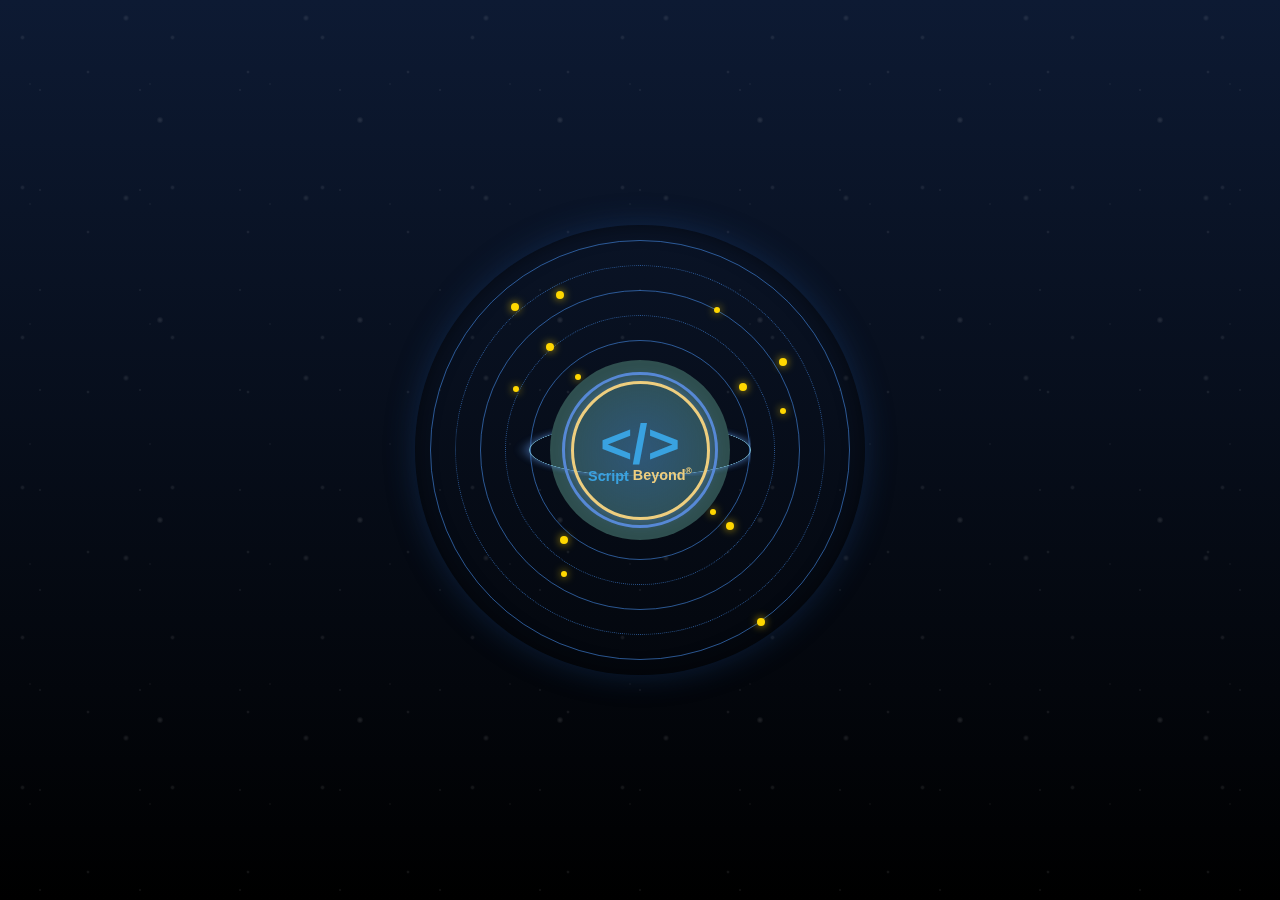
<file: v2/index.html>
<!DOCTYPE html>
<html lang="en">

<head>
    <meta charset="UTF-8">
    <meta name="viewport" content="width=device-width, initial-scale=1.0">
    <title>Script Beyond</title>
    <link rel="stylesheet" href="style.css">
</head>

<body>
    <div class="container">
        <div class="logo-wrapper">
            <div class="logo-background"></div>
            <div class="logo-center-ring">
                <div class="logo-center-inner">
                    <div class="icon-code">
                        &lt;/&gt;
                    </div>
                    <div class="logo-text">
                        <span class="script">Script</span> <span class="beyond">Beyond<sup>®</sup></span>
                    </div>
                </div>
            </div>

            <!-- NEW: Saturn-like ring around the logo-center-ring -->
            <div class="saturn-ring-wrapper">
                <div class="saturn-ring-part-2"></div>
            </div>

            <!-- Orbit 1: Solid (Innermost actual orbit) -->
            <div class="orbit orbit-solid-1">
                <span class="dot dot-yellow dot-small dot-pos-1"></span>
                <span class="dot dot-yellow dot-small dot-pos-2"></span>
            </div>

            <!-- Orbit 2: Dotted -->
            <div class="orbit orbit-dotted-1">
                <span class="dot dot-yellow dot-pos-1"></span>
                <span class="dot dot-yellow dot-pos-2"></span>
                <span class="dot dot-yellow dot-pos-3"></span>
                <span class="dot dot-yellow dot-pos-4"></span>
            </div>

            <!-- Orbit 3: Solid -->
            <div class="orbit orbit-solid-2">
                <span class="dot dot-yellow dot-small dot-pos-1"></span>
                <span class="dot dot-yellow dot-small dot-pos-2"></span>
                <span class="dot dot-yellow dot-small dot-pos-3"></span>
            </div>

            <!-- Orbit 4: Dotted -->
            <div class="orbit orbit-dotted-2">
                <span class="dot dot-yellow dot-pos-1"></span>
                <span class="dot dot-yellow dot-pos-2"></span>
            </div>

            <!-- Orbit 5: Solid (Outermost) -->
            <div class="orbit orbit-solid-3">
                <span class="dot dot-yellow dot-pos-1"></span>
                <span class="dot dot-yellow dot-pos-2"></span>
                <span class="dot dot-yellow dot-small dot-pos-3"></span>
            </div>
        </div>
    </div>
</body>

</html>
</file>
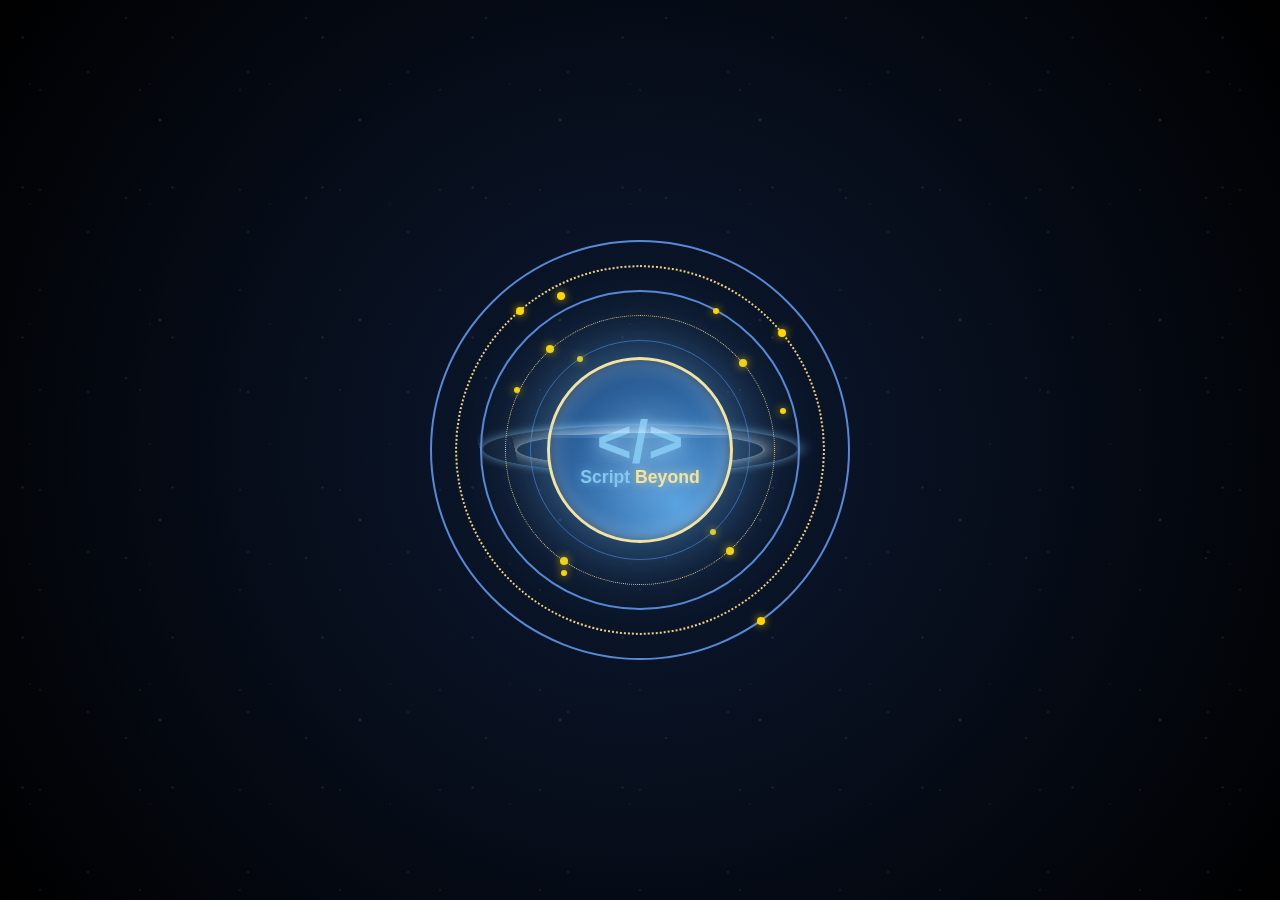
<file: v3/index.html>
<!DOCTYPE html>
<html lang="en">

<head>
    <meta charset="UTF-8">
    <meta name="viewport" content="width=device-width, initial-scale=1.0">
    <title>Script Beyond Logo</title>
    <link rel="stylesheet" href="style.css">
</head>

<body>
    <div class="logo-container">
        <div class="logo-wrapper">
            <!-- Central glossy sphere with text -->
            <div class="logo-center-ring">
                <div class="logo-center-inner">
                    <div class="icon-code">
                        &lt;/&gt;
                    </div>
                    <div class="logo-text">
                        <span class="script">Script</span> <span class="beyond">Beyond</span>
                    </div>
                </div>
            </div>

            <!-- Saturn-like ring system -->
            <div class="saturn-ring-wrapper">
                <!-- Pseudo-elements ::before and ::after will create the actual ring bands -->
            </div>

            <!-- Orbit 1: Solid (Innermost actual orbit) -->
            <div class="orbit orbit-solid-1">
                <span class="dot dot-small"></span>
                <span class="dot dot-small"></span>
            </div>

            <!-- Orbit 2: Dotted -->
            <div class="orbit orbit-dotted-1">
                <span class="dot"></span>
                <span class="dot"></span>
                <span class="dot"></span>
                <span class="dot"></span>
            </div>

            <!-- Orbit 3: Solid -->
            <div class="orbit orbit-solid-2">
                <span class="dot dot-small"></span>
                <span class="dot dot-small"></span>
                <span class="dot dot-small"></span>
            </div>

            <!-- Orbit 4: Dotted -->
            <div class="orbit orbit-dotted-2">
                <span class="dot"></span>
                <span class="dot"></span>
            </div>

            <!-- Orbit 5: Solid (Outermost) -->
            <div class="orbit orbit-solid-3">
                <span class="dot"></span>
                <span class="dot"></span>
                <span class="dot dot-small"></span>
            </div>
        </div>
    </div>
</body>

</html>
</file>
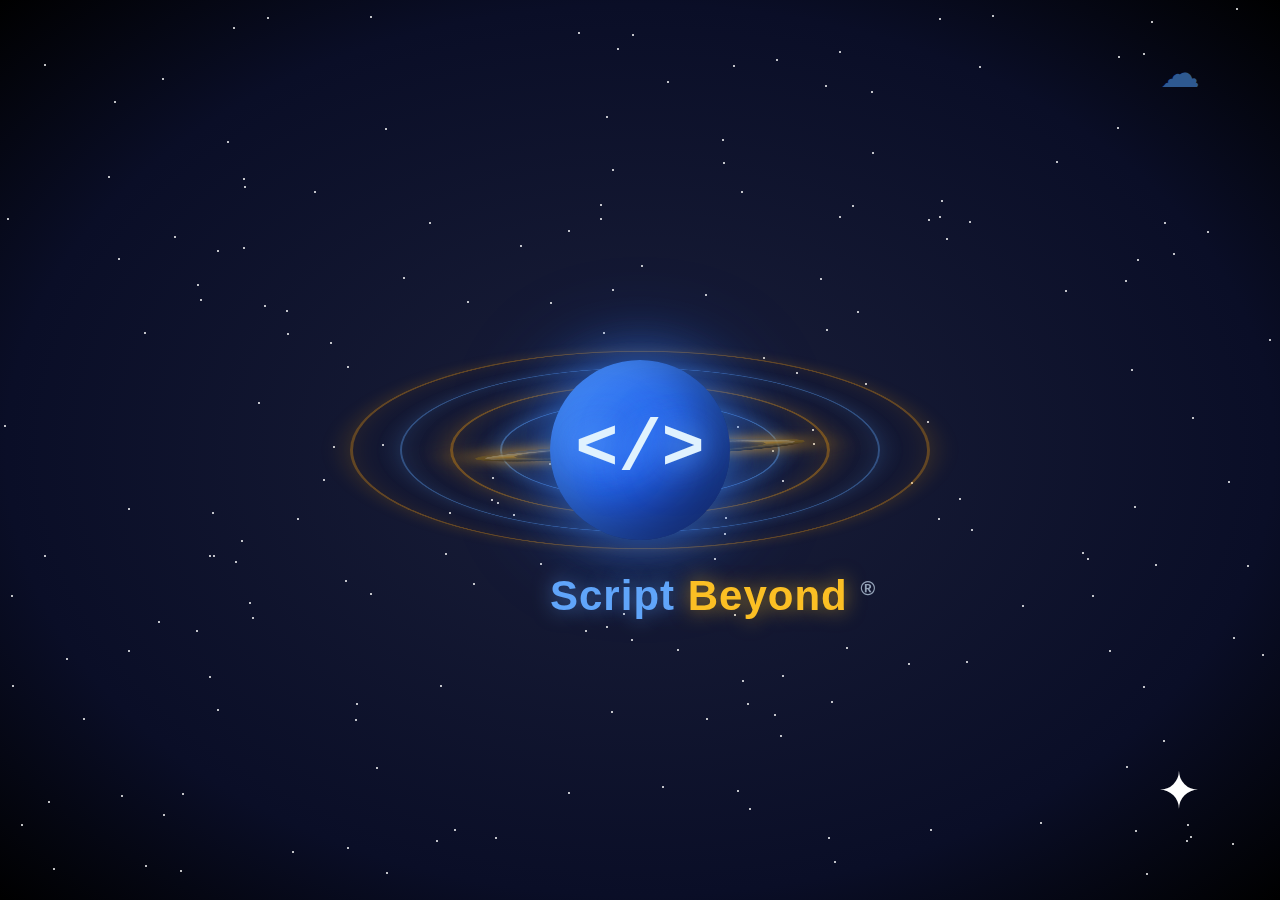
<file: v4-lovable/index.html>
<!DOCTYPE html>
<html lang="en">

<head>
    <meta charset="UTF-8">
    <meta name="viewport" content="width=device-width, initial-scale=1.0">
    <title>Script Beyond - Orbital Animation</title>
    <link rel="stylesheet" href="./index.css">
</head>

<body>
    <!-- Stars Background -->
    <div class="stars" id="stars"></div>

    <!-- Cloud and Sparkle Decorations -->
    <div class="cloud cloud-top-right">☁</div>
    <div class="sparkle">✦</div>

    <!-- Orbital System -->
    <div class="orbital-system">
        <!-- Orbital Rings -->
        <div class="orbit orbit-1"></div>
        <div class="orbit orbit-2"></div>
        <div class="orbit orbit-3"></div>
        <div class="orbit orbit-4"></div>

        <!-- Center Planet with Code Symbol -->
        <div class="planet-container">
            <div class="planet">
                <div class="code-symbol">&lt;/&gt;</div>
                <div class="saturn-ring"></div>
            </div>
            <div class="brand-text">
                <span class="brand-script">Script</span>
                <span class="brand-beyond">Beyond</span>
                <span class="brand-registered">®</span>
            </div>
        </div>

        <!-- Satellites (10 total) -->
        <div class="satellite satellite-1 sat-yellow"></div>
        <div class="satellite satellite-2 sat-yellow"></div>
        <div class="satellite satellite-3 sat-yellow"></div>
        <div class="satellite satellite-4 sat-yellow"></div>
        <div class="satellite satellite-5 sat-yellow"></div>
        <div class="satellite satellite-6 sat-yellow"></div>
        <div class="satellite satellite-7 sat-cyan"></div>
        <div class="satellite satellite-8 sat-cyan"></div>
    </div>

    <script>
        // Generate random stars
        const starsContainer = document.getElementById('stars');
        for (let i = 0; i < 200; i++) {
            const star = document.createElement('div');
            star.className = 'star';
            star.style.left = Math.random() * 100 + '%';
            star.style.top = Math.random() * 100 + '%';
            star.style.animationDelay = Math.random() * 3 + 's';
            starsContainer.appendChild(star);
        }
    </script>
</body>

</html>
</file>
<file: v2/style.css>
body {
    margin: 0;
    font-family: Arial, sans-serif;
    background: linear-gradient(to bottom, #0d1a33 0%, #000000 100%);
    /* Deep space gradient */
    color: #fff;
    display: flex;
    justify-content: center;
    align-items: center;
    min-height: 100vh;
    overflow: hidden;
    /* Prevent scrollbars from animation/dots */
    position: relative;
}

/* Star background effect using pseudo-element */
body::before {
    content: '';
    position: absolute;
    top: 0;
    left: 0;
    width: 100%;
    height: 100%;
    /* Complex star field using multiple radial gradients */
    background-image:
        radial-gradient(circle at 15% 25%, rgba(255, 255, 255, 0.1) 1px, transparent 1.5%),
        radial-gradient(circle at 80% 60%, rgba(255, 255, 255, 0.15) 1px, transparent 1.8%),
        radial-gradient(circle at 40% 90%, rgba(255, 255, 255, 0.08) 0.8px, transparent 1.2%),
        radial-gradient(circle at 70% 10%, rgba(255, 255, 255, 0.12) 1px, transparent 1.6%),
        radial-gradient(circle at 25% 70%, rgba(255, 255, 255, 0.05) 0.7px, transparent 1.1%),
        radial-gradient(circle at 55% 45%, rgba(255, 255, 255, 0.1) 1px, transparent 1.4%);
    background-size: 150px 150px, 200px 200px, 100px 100px, 180px 180px, 120px 120px, 160px 160px;
    animation: twinkling 30s infinite alternate;
    /* Subtle twinkle effect */
    pointer-events: none;
    /* Allows clicks to pass through */
    opacity: 0.7;
}

@keyframes twinkling {
    0% {
        opacity: 0.7;
    }

    50% {
        opacity: 0.4;
    }

    100% {
        opacity: 0.7;
    }
}

.container {
    width: 100%;
    height: 100vh;
    display: flex;
    justify-content: center;
    align-items: center;
    position: relative;
    /* Needed for absolute positioning of icons */
}

.logo-wrapper {
    position: relative;
    width: 450px;
    /* Overall size for the entire logo assembly */
    height: 450px;
    display: flex;
    justify-content: center;
    align-items: center;
}

.logo-background {
    position: absolute;
    width: 450px;
    /* Outer dark blue background circle */
    height: 450px;
    border-radius: 50%;
    /* background: radial-gradient(circle at center, #1b3d7a 0%, #152b57 100%); */
    box-shadow: inset 0 0 20px rgba(0, 0, 0, 0.5), 0 0 30px rgba(26, 68, 128, 0.4);
    z-index: 0;
    /* Ensures it's behind all orbits and logo elements */
}

.logo-center-ring {
    width: 150px;
    /* The light blue ring around the inner logo */
    height: 150px;
    border: 3px solid #5789d6;
    /* Light blue border */
    border-radius: 50%;
    position: absolute;
    display: flex;
    justify-content: center;
    align-items: center;
    z-index: 9;
    /* Above orbits */
}

.logo-center-inner {
    display: flex;
    flex-direction: column;
    align-items: center;
    justify-content: center;
    width: 133px;
    height: 133px;
    border-radius: 50%;
    background: radial-gradient(circle at center, rgb(46 98 176 / 43%) 0%, rgb(26 68 128 / 0%) 100%);
    border: 3px solid #eece7f;
    box-shadow: 0 0 15px rgba(87, 137, 214, 0.6);
}

.icon-code {
    font-size: 55px;
    font-weight: bold;
    color: #39a2e0;
    /* Blue code symbol */
    line-height: 1;
    margin-bottom: 5px;
    position: relative;
    top: 5px;
}

.logo-text {
    font-size: 0.9em;
    font-weight: bold;
    position: relative;
    bottom: 5px;
    text-align: center;
    /* Ensure text alignment for span arrangement */
    white-space: nowrap;
    /* Keep "Script Beyond" on one line */
}

.script {
    color: #39a2e0;
    /* Blue "Script" */
}

.beyond {
    color: #eece7f;
    /* Gold "Beyond" */
}

.logo-text sup {
    font-size: 0.6em;
    vertical-align: super;
    color: #eece7f;
    /* Gold for the registered trademark symbol */
}

/* NEW: Saturn-like ring around the logo-center-ring */
.saturn-ring-wrapper {
    position: absolute;
    width: 180px;
    /* Outer dimension of the ring */
    height: 180px;
    border-radius: 50%;
    /* Makes the wrapper circular, for positioning parts */
    display: flex;
    justify-content: center;
    align-items: center;
    transform-style: preserve-3d;
    z-index: 8;
    background-color: darkslategray;
    /* Below logo-center-ring but above other orbits */
}

.saturn-ring-part-2 {
    position: absolute;
    /* Gradient for ring color */
    border-radius: 50%;
    /* For elliptical shape */
    box-shadow: 0 0 15px rgba(87, 137, 214, 0.9);
    /* Enhanced glow */
}

.saturn-ring-part-1 {
    width: 180px;
    height: 40px;
    /* Thickness of the ring */
    top: calc(50% - 20px);
    left: calc(50% - 90px);
    transform: rotateX(70deg) rotateZ(0deg);
    z-index: 8;
    opacity: 0.9;
}

.saturn-ring-part-2 {
    width: 220px;
    height: 150px;
    border: 1px solid skyblue;
    transform: rotateX(70deg) rotateZ(180deg);
    z-index: 10;
    opacity: 0.9;
}

@keyframes rotate-saturn-ring {
    from {
        transform: rotateZ(0deg);
    }

    to {
        transform: rotateZ(360deg);
    }
}


/* Base styles for all other orbits */
.orbit {
    position: absolute;
    border-radius: 50%;
    box-sizing: border-box;
    display: flex;
    justify-content: center;
    align-items: center;
    border-color: rgba(69, 139, 230, 0.6);
    /* Consistent blue for orbit lines */
    border-width: 1px;
}

/* Orbit 1: Solid (Innermost actual orbit) */
.orbit-solid-1 {
    width: 220px;
    height: 220px;
    border-style: solid;
    animation: rotate 15s linear infinite;
    z-index: 5;
}

.orbit-solid-1 .dot-pos-1 {
    top: 15%;
    left: 20%;
}

.orbit-solid-1 .dot-pos-2 {
    bottom: 20%;
    right: 15%;
}

/* Orbit 2: Dotted */
.orbit-dotted-1 {
    width: 270px;
    height: 270px;
    border-style: dotted;
    animation: rotate-reverse 18s linear infinite;
    z-index: 4;
}

.orbit-dotted-1 .dot-pos-1 {
    top: 10%;
    left: 15%;
}

.orbit-dotted-1 .dot-pos-2 {
    top: 25%;
    right: 10%;
}

.orbit-dotted-1 .dot-pos-3 {
    bottom: 15%;
    left: 20%;
}

.orbit-dotted-1 .dot-pos-4 {
    bottom: 20%;
    right: 15%;
}

/* Orbit 3: Solid */
.orbit-solid-2 {
    width: 320px;
    height: 320px;
    border-style: solid;
    animation: rotate 20s linear infinite;
    z-index: 3;
}

.orbit-solid-2 .dot-pos-1 {
    top: 5%;
    right: 25%;
}

.orbit-solid-2 .dot-pos-2 {
    bottom: 10%;
    left: 25%;
}

.orbit-solid-2 .dot-pos-3 {
    top: 30%;
    left: 10%;
}

/* Orbit 4: Dotted */
.orbit-dotted-2 {
    width: 370px;
    height: 370px;
    border-style: dotted;
    animation: rotate-reverse 22s linear infinite;
    z-index: 2;
}

.orbit-dotted-2 .dot-pos-1 {
    top: 10%;
    left: 15%;
}

.orbit-dotted-2 .dot-pos-2 {
    top: 25%;
    right: 10%;
}

/* Orbit 5: Solid (Outermost) */
.orbit-solid-3 {
    width: 420px;
    height: 420px;
    border-style: solid;
    animation: rotate 25s linear infinite;
    z-index: 1;
}

.orbit-solid-3 .dot-pos-1 {
    top: 12%;
    left: 30%;
}

.orbit-solid-3 .dot-pos-2 {
    bottom: 8%;
    right: 20%;
}

.orbit-solid-3 .dot-pos-3 {
    top: 40%;
    right: 15%;
}

/* Styles for the "planets" (dots) */
.dot {
    position: absolute;
    width: 8px;
    height: 8px;
    border-radius: 50%;
    background-color: #ffd700;
    /* Gold color */
    box-shadow: 0 0 8px rgba(255, 215, 0, 0.8);
    /* Glow effect */
}

.dot-small {
    width: 6px;
    height: 6px;
}

/* Animations for rotation */
@keyframes rotate {
    from {
        transform: rotate(0deg);
    }

    to {
        transform: rotate(360deg);
    }
}

@keyframes rotate-reverse {
    from {
        transform: rotate(360deg);
    }

    to {
        transform: rotate(0deg);
    }
}
</file>
<file: v3/style.css>
body {
    margin: 0;
    font-family: 'Segoe UI', Tahoma, Geneva, Verdana, sans-serif;
    background: radial-gradient(circle at center, #0d1a33 0%, #000000 100%);
    /* Deep space gradient */
    color: #fff;
    display: flex;
    justify-content: center;
    align-items: center;
    min-height: 100vh;
    overflow: hidden;
    /* Prevent scrollbars from animation/dots */
    position: relative;
}

/* Star background effect using pseudo-element */
body::before {
    content: '';
    position: absolute;
    top: 0;
    left: 0;
    width: 100%;
    height: 100%;
    /* Complex star field using multiple radial gradients */
    background-image:
        radial-gradient(circle at 15% 25%, rgba(255, 255, 255, 0.1) 1px, transparent 1.5px),
        radial-gradient(circle at 80% 60%, rgba(255, 255, 255, 0.15) 1px, transparent 1.8px),
        radial-gradient(circle at 40% 90%, rgba(255, 255, 255, 0.08) 0.8px, transparent 1.2px),
        radial-gradient(circle at 70% 10%, rgba(255, 255, 255, 0.12) 1px, transparent 1.6px),
        radial-gradient(circle at 25% 70%, rgba(255, 255, 255, 0.05) 0.7px, transparent 1.1px),
        radial-gradient(circle at 55% 45%, rgba(255, 255, 255, 0.1) 1px, transparent 1.4px);
    background-size: 150px 150px, 200px 200px, 100px 100px, 180px 180px, 120px 120px, 160px 160px;
    animation: twinkling 30s infinite alternate;
    /* Subtle twinkle effect */
    pointer-events: none;
    /* Allows clicks to pass through */
    opacity: 0.7;
    z-index: -1;
    /* Ensure stars are behind everything */
}

@keyframes twinkling {
    0% {
        opacity: 0.7;
    }

    50% {
        opacity: 0.4;
    }

    100% {
        opacity: 0.7;
    }
}

.logo-container {
    width: 100%;
    height: 100vh;
    display: flex;
    justify-content: center;
    align-items: center;
    position: relative;
    perspective: 1000px;
    /* Establishes a 3D perspective context */
}

.logo-wrapper {
    position: relative;
    width: 450px;
    /* Overall size for the entire logo assembly */
    height: 450px;
    display: flex;
    justify-content: center;
    align-items: center;
    transform-style: preserve-3d;
    /* Allows nested 3D transforms */
}

/* --- Core Logo Styles (Center Sphere) --- */
.logo-center-ring {
    width: 180px;
    /* The main glossy sphere */
    height: 180px;
    border-radius: 50%;
    background: radial-gradient(circle at 70% 80%, #57a1e0 0%, #29609c 60%, #1e4573 100%);
    /* Glossy blue sphere */
    border: 3px solid #f2e3a1;
    /* Gold border */
    box-shadow:
        inset 0 0 30px rgba(255, 255, 255, 0.3),
        /* Inner highlight */
        inset 0 0 10px rgba(0, 0, 0, 0.5),
        /* Inner shadow */
        0 0 80px rgba(87, 161, 224, 0.8);
    /* Outer blue glow */
    position: absolute;
    display: flex;
    justify-content: center;
    align-items: center;
    z-index: 9;
    /* Ensures it's correctly layered with the Saturn ring */
}

.logo-center-inner {
    display: flex;
    flex-direction: column;
    align-items: center;
    justify-content: center;
    width: 140px;
    height: 140px;
    border-radius: 50%;
    /* Subtle inner glow, blended with the sphere's gradient */
    background: radial-gradient(circle at center, rgba(255, 255, 255, 0.15) 0%, rgba(255, 255, 255, 0) 70%);
}

.icon-code {
    font-size: 60px;
    font-weight: bold;
    color: #83c6f0;
    /* Lighter blue for icon */
    line-height: 1;
    margin-bottom: 5px;
    text-shadow: 0 0 15px rgba(131, 198, 240, 0.8);
    position: relative;
    top: 5px;
    /* Adjust vertical alignment */
}

.logo-text {
    font-size: 1.1em;
    font-weight: bold;
    position: relative;
    bottom: 5px;
    /* Adjust vertical alignment */
    text-align: center;
    white-space: nowrap;
    /* Keep "Script Beyond" on one line */
}

.script {
    color: #83c6f0;
    /* Lighter blue for "Script" */
    text-shadow: 0 0 10px rgba(131, 198, 240, 0.6);
}

.beyond {
    color: #f2e3a1;
    /* Gold for "Beyond" */
    text-shadow: 0 0 10px rgba(242, 227, 161, 0.6);
}

/* --- Saturn Ring Styles --- */
.saturn-ring-wrapper {
    position: absolute;
    width: 320px;
    /* Overall width of the ring system */
    height: 320px;
    /* Overall height for positioning */
    transform-style: preserve-3d;
    transform: rotateX(120deg);
    /* Tilt the entire ring system for perspective */
    /* animation: rotate-saturn-ring 30s linear infinite; */
    /* Smooth, continuous rotation */
    z-index: 8;
    /* Position between logo-center-ring (z-index 9) and outer orbits (lower z-index) */
}

/* Pseudo-elements to create the multiple ring bands and depth */
.saturn-ring-wrapper::before,
.saturn-ring-wrapper::after {
    content: '';
    position: absolute;
    top: 50%;
    left: 50%;
    transform: translate(-50%, -50%);
    /* Center the pseudo-elements */
    border-radius: 50%;
    box-sizing: border-box;
    /* Include padding and border in the element's total width and height */
    box-shadow: 0 0 15px rgba(131, 198, 240, 0.6);
    /* General soft glow */
    opacity: 0.9;
}

/* Back part of the ring (appears behind the logo-center-ring) */
.saturn-ring-wrapper::before {
    width: 320px;
    /* Outer width of the largest band */
    height: 100px;
    /* Creates the elliptical shape */
    border: 3px solid rgba(131, 198, 240, 0.3);
    /* Transparent light blue outer border */
    background: linear-gradient(to right,
            rgba(131, 198, 240, 0.05) 0%,
            rgba(131, 198, 240, 0.1) 20%,
            rgba(131, 198, 240, 0.3) 50%,
            rgba(131, 198, 240, 0.1) 80%,
            rgba(131, 198, 240, 0.05) 100%);
    /* Fading transparent blue for inner texture */
    z-index: 7;
    /* Lower than logo-center-ring (z-index 9) */
}

/* Front part of the ring (appears in front of the logo-center-ring) */
.saturn-ring-wrapper::after {
    width: 250px;
    height: 70px;
    border: 2px solid rgba(255, 255, 255, 0.4);
    z-index: 10;
    /* Higher than logo-center-ring (z-index 9) */
    box-shadow: 0 0 20px rgba(255, 255, 255, 0.7);
    /* Stronger glow for the front ring */
}

@keyframes rotate-saturn-ring {
    from {
        transform: rotateX(75deg) rotateZ(0deg);
    }

    to {
        transform: rotateX(75deg) rotateZ(360deg);
    }
}

/* --- Orbit Lines and Dots --- */
.orbit {
    position: absolute;
    border-radius: 50%;
    box-sizing: border-box;
    display: flex;
    justify-content: center;
    align-items: center;
    border-color: rgba(69, 139, 230, 0.6);
    /* Consistent blue for orbit lines */
    border-width: 1px;
    z-index: 5;
    /* Below the Saturn ring system */
}

/* Orbit 1: Solid (Innermost actual orbit) */
.orbit-solid-1 {
    width: 220px;
    height: 220px;
    border-style: solid;
    animation: rotate 15s linear infinite;
}

/* Orbit 2: Dotted */
.orbit-dotted-1 {
    width: 270px;
    height: 270px;
    border: 1px dotted #eece7f;
    animation: rotate-reverse 18s linear infinite;
}

/* Orbit 3: Solid */
.orbit-solid-2 {
    width: 320px;
    height: 320px;
    border: 2px solid #5789d6;
    animation: rotate 20s linear infinite;
}

/* Orbit 4: Dotted */
.orbit-dotted-2 {
    width: 370px;
    height: 370px;
    border: 1px dotted #eece7f;
    border-width: 2px;
    animation: rotate-reverse 22s linear infinite;
}

/* Orbit 5: Solid (Outermost) */
.orbit-solid-3 {
    width: 420px;
    height: 420px;
    border: 2px solid #5789d6;
    animation: rotate 25s linear infinite;
}

/* Styles for the "planets" (dots) */
.dot {
    position: absolute;
    width: 8px;
    height: 8px;
    border-radius: 50%;
    background-color: #ffd700;
    /* Gold color */
    box-shadow: 0 0 8px rgba(255, 215, 0, 0.8);
    /* Glow effect */
}

.dot-small {
    width: 6px;
    height: 6px;
}

/* Positioning for dots within each orbit (adjust these values for desired positions) */
.orbit-solid-1 .dot:nth-child(1) {
    top: 7%;
    left: 21%;
}

.orbit-solid-1 .dot:nth-child(2) {
    bottom: 11%;
    right: 15%;
}

.orbit-dotted-1 .dot:nth-child(1) {
    top: 11%;
    left: 15%;
}

.orbit-dotted-1 .dot:nth-child(2) {
    top: 16%;
    right: 10%;
}

.orbit-dotted-1 .dot:nth-child(3) {
    bottom: 7%;
    left: 20%;
}

.orbit-dotted-1 .dot:nth-child(4) {
    bottom: 11%;
    right: 15%;
}

.orbit-solid-2 .dot:nth-child(1) {
    top: 5%;
    right: 25%;
}

.orbit-solid-2 .dot:nth-child(2) {
    bottom: 10%;
    left: 25%;
}

.orbit-solid-2 .dot:nth-child(3) {
    top: 30%;
    left: 10%;
}

.orbit-dotted-2 .dot:nth-child(1) {
    top: 11%;
    left: 16%;
}

.orbit-dotted-2 .dot:nth-child(2) {
    top: 17%;
    right: 10%;
}

.orbit-solid-3 .dot:nth-child(1) {
    top: 12%;
    left: 30%;
}

.orbit-solid-3 .dot:nth-child(2) {
    bottom: 8%;
    right: 20%;
}

.orbit-solid-3 .dot:nth-child(3) {
    top: 40%;
    right: 15%;
}

/* Animations for rotation */
@keyframes rotate {
    from {
        transform: rotate(0deg);
    }

    to {
        transform: rotate(360deg);
    }
}

@keyframes rotate-reverse {
    from {
        transform: rotate(360deg);
    }

    to {
        transform: rotate(0deg);
    }
}
</file>
<file: v4-lovable/index.css>
* {
    margin: 0;
    padding: 0;
    box-sizing: border-box;
}

body {
    background: radial-gradient(ellipse at center, #1a1f3a 0%, #0a0e27 70%, #000000 100%);
    min-height: 100vh;
    display: flex;
    justify-content: center;
    align-items: center;
    overflow: hidden;
    position: relative;
    font-family: 'Segoe UI', Tahoma, Geneva, Verdana, sans-serif;
}

/* Stars Background */
.stars {
    position: absolute;
    width: 100%;
    height: 100%;
    overflow: hidden;
}

.star {
    position: absolute;
    width: 2px;
    height: 2px;
    background: white;
    border-radius: 50%;
    animation: twinkle 3s infinite;
}

@keyframes twinkle {

    0%,
    100% {
        opacity: 0.3;
    }

    50% {
        opacity: 1;
    }
}

/* Cloud Icons */
.cloud {
    position: absolute;
    color: #4a90e2;
    opacity: 0.6;
}

.cloud-top-right {
    top: 50px;
    right: 80px;
    font-size: 40px;
}

.sparkle {
    position: absolute;
    bottom: 80px;
    right: 80px;
    color: white;
    font-size: 50px;
    animation: sparkleAnim 2s infinite;
}

@keyframes sparkleAnim {

    0%,
    100% {
        transform: rotate(0deg) scale(1);
        opacity: 0.8;
    }

    50% {
        transform: rotate(180deg) scale(1.2);
        opacity: 1;
    }
}

/* Main Container */
.orbital-system {
    position: relative;
    width: 800px;
    height: 800px;
    display: flex;
    justify-content: center;
    align-items: center;
}

/* Orbital Rings - Saturn Style */
.orbit {
    position: absolute;
    border-radius: 50%;
    transform: rotateX(70deg);
    animation: pulse-ring 6s ease-in-out infinite;
}

.orbit-1 {
    width: 280px;
    height: 280px;
    border: 2px solid rgba(96, 165, 250, 0.5);
    box-shadow:
        0 0 25px rgba(96, 165, 250, 0.3),
        inset 0 0 25px rgba(96, 165, 250, 0.2);
}

.orbit-2 {
    width: 380px;
    height: 380px;
    border: 3px solid rgba(245, 158, 11, 0.4);
    box-shadow:
        0 0 30px rgba(245, 158, 11, 0.25),
        inset 0 0 30px rgba(245, 158, 11, 0.15);
}

.orbit-3 {
    width: 480px;
    height: 480px;
    border: 2px solid rgba(96, 165, 250, 0.4);
    box-shadow:
        0 0 25px rgba(96, 165, 250, 0.2),
        inset 0 0 25px rgba(96, 165, 250, 0.15);
}

.orbit-4 {
    width: 580px;
    height: 580px;
    border: 3px solid rgba(245, 158, 11, 0.35);
    box-shadow:
        0 0 30px rgba(245, 158, 11, 0.2),
        inset 0 0 30px rgba(245, 158, 11, 0.1);
}

@keyframes pulse-ring {

    0%,
    100% {
        opacity: 0.5;
        transform: rotateX(70deg) scale(1);
    }

    50% {
        opacity: 0.8;
        transform: rotateX(70deg) scale(1.01);
    }
}

/* Center Planet */
.planet-container {
    position: relative;
    z-index: 10;
}

.planet {
    width: 180px;
    height: 180px;
    background: linear-gradient(135deg, #3b82f6 0%, #2563eb 50%, #1e40af 100%);
    border-radius: 50%;
    display: flex;
    justify-content: center;
    align-items: center;
    box-shadow:
        0 0 60px rgba(59, 130, 246, 0.7),
        0 0 100px rgba(37, 99, 235, 0.4),
        inset -25px -25px 50px rgba(0, 0, 0, 0.4),
        inset 25px 25px 50px rgba(96, 165, 250, 0.3);
    position: relative;
    animation: planet-glow 4s ease-in-out infinite;
}

@keyframes planet-glow {

    0%,
    100% {
        box-shadow:
            0 0 60px rgba(59, 130, 246, 0.7),
            0 0 100px rgba(37, 99, 235, 0.4),
            inset -25px -25px 50px rgba(0, 0, 0, 0.4),
            inset 25px 25px 50px rgba(96, 165, 250, 0.3);
    }

    50% {
        box-shadow:
            0 0 80px rgba(59, 130, 246, 0.9),
            0 0 120px rgba(37, 99, 235, 0.6),
            inset -25px -25px 50px rgba(0, 0, 0, 0.4),
            inset 25px 25px 50px rgba(96, 165, 250, 0.4);
    }
}

/* Code Symbol */
.code-symbol {
    font-size: 72px;
    color: #e0f2fe;
    font-weight: 700;
    text-shadow:
        0 0 30px rgba(96, 165, 250, 1),
        0 0 50px rgba(59, 130, 246, 0.6);
    font-family: 'Courier New', monospace;
    animation: code-pulse 3s ease-in-out infinite;
}

@keyframes code-pulse {

    0%,
    100% {
        transform: scale(1);
        text-shadow:
            0 0 30px rgba(96, 165, 250, 1),
            0 0 50px rgba(59, 130, 246, 0.6);
    }

    50% {
        transform: scale(1.05);
        text-shadow:
            0 0 40px rgba(96, 165, 250, 1),
            0 0 70px rgba(59, 130, 246, 0.8);
    }
}

/* Saturn Ring - Realistic Elliptical Design */
.saturn-ring {
    position: absolute;
    width: 340px;
    height: 70px;
    background: linear-gradient(to bottom,
            transparent 0%,
            rgba(245, 158, 11, 0.1) 5%,
            rgba(251, 191, 36, 0.3) 15%,
            rgba(245, 158, 11, 0.5) 30%,
            rgba(251, 191, 36, 0.7) 45%,
            rgba(245, 158, 11, 0.8) 50%,
            rgba(251, 191, 36, 0.7) 55%,
            rgba(245, 158, 11, 0.5) 70%,
            rgba(251, 191, 36, 0.3) 85%,
            rgba(245, 158, 11, 0.1) 95%,
            transparent 100%);
    border-radius: 50%;
    transform: rotateX(78deg) rotateZ(-15deg);
    box-shadow:
        0 0 50px rgba(245, 158, 11, 0.7),
        0 0 80px rgba(251, 191, 36, 0.4),
        inset 0 -20px 40px rgba(0, 0, 0, 0.6),
        inset 0 20px 40px rgba(255, 255, 255, 0.15);
    animation: ring-rotate 12s linear infinite;
    overflow: hidden;
    z-index: -1;
    /* Make the ring appear behind the planet */
}

@keyframes ring-rotate {
    0% {
        transform: rotateX(78deg) rotateZ(-15deg);
    }

    100% {
        transform: rotateX(78deg) rotateZ(345deg);
    }
}

/* Inner shadow cutout for planet */
.saturn-ring::before {
    content: '';
    position: absolute;
    top: 50%;
    left: 50%;
    transform: translate(-50%, -50%);
    width: 260px;
    height: 50px;
    background: radial-gradient(ellipse at center,
            rgba(10, 14, 39, 1) 0%,
            rgba(10, 14, 39, 0.95) 30%,
            rgba(10, 14, 39, 0.7) 60%,
            transparent 80%);
    border-radius: 50%;
    z-index: 1;
}

/* Inner ring highlight */
.saturn-ring::after {
    content: '';
    position: absolute;
    inset: 10px;
    border-radius: 50%;
    background: linear-gradient(to bottom,
            transparent 0%,
            rgba(251, 191, 36, 0.15) 25%,
            rgba(245, 158, 11, 0.25) 50%,
            rgba(251, 191, 36, 0.15) 75%,
            transparent 100%);
    box-shadow:
        inset 0 3px 15px rgba(255, 255, 255, 0.4),
        inset 0 -3px 15px rgba(0, 0, 0, 0.5);
}

/* Brand Text */
.brand-text {
    position: absolute;
    bottom: -80px;
    font-family: 'Segoe UI', Tahoma, Geneva, Verdana, sans-serif;
    font-size: 42px;
    font-weight: 700;
    white-space: nowrap;
    letter-spacing: 1px;
}

.brand-script {
    color: #60a5fa;
    text-shadow: 0 0 20px rgba(96, 165, 250, 0.6);
}

.brand-beyond {
    color: #fbbf24;
    text-shadow: 0 0 20px rgba(251, 191, 36, 0.6);
}

.brand-registered {
    font-size: 20px;
    vertical-align: super;
    color: #94a3b8;
}

/* Satellites */
.satellite {
    position: absolute;
    width: 18px;
    height: 18px;
    border-radius: 50%;
    transform-origin: center;
    transition: all 0.3s ease;
}

/* Yellow Satellites */
.sat-yellow {
    background: radial-gradient(circle at 30% 30%, #fcd34d, #fbbf24, #f59e0b);
    box-shadow:
        0 0 20px rgba(251, 191, 36, 0.9),
        0 0 40px rgba(245, 158, 11, 0.5),
        inset -3px -3px 6px rgba(0, 0, 0, 0.3),
        inset 3px 3px 6px rgba(255, 255, 255, 0.3);
    animation: satellite-glow-yellow 2s ease-in-out infinite;
}

@keyframes satellite-glow-yellow {

    0%,
    100% {
        box-shadow:
            0 0 20px rgba(251, 191, 36, 0.9),
            0 0 40px rgba(245, 158, 11, 0.5),
            inset -3px -3px 6px rgba(0, 0, 0, 0.3),
            inset 3px 3px 6px rgba(255, 255, 255, 0.3);
    }

    50% {
        box-shadow:
            0 0 30px rgba(251, 191, 36, 1),
            0 0 50px rgba(245, 158, 11, 0.7),
            inset -3px -3px 6px rgba(0, 0, 0, 0.3),
            inset 3px 3px 6px rgba(255, 255, 255, 0.3);
    }
}

/* Cyan Satellites */
.sat-cyan {
    background: radial-gradient(circle at 30% 30%, #67e8f9, #22d3ee, #06b6d4);
    width: 14px;
    height: 14px;
    box-shadow:
        0 0 18px rgba(34, 211, 238, 0.9),
        0 0 35px rgba(6, 182, 212, 0.5),
        inset -2px -2px 5px rgba(0, 0, 0, 0.3),
        inset 2px 2px 5px rgba(255, 255, 255, 0.3);
    animation: satellite-glow-cyan 2s ease-in-out infinite;
}

@keyframes satellite-glow-cyan {

    0%,
    100% {
        box-shadow:
            0 0 18px rgba(34, 211, 238, 0.9),
            0 0 35px rgba(6, 182, 212, 0.5),
            inset -2px -2px 5px rgba(0, 0, 0, 0.3),
            inset 2px 2px 5px rgba(255, 255, 255, 0.3);
    }

    50% {
        box-shadow:
            0 0 25px rgba(34, 211, 238, 1),
            0 0 45px rgba(6, 182, 212, 0.7),
            inset -2px -2px 5px rgba(0, 0, 0, 0.3),
            inset 2px 2px 5px rgba(255, 255, 255, 0.3);
    }
}

/* Orbit Animations for each satellite */
.satellite-1 {
    animation: orbit-1 20s linear infinite;
}

.satellite-2 {
    animation: orbit-2 18s linear infinite;
}

.satellite-3 {
    animation: orbit-3 22s linear infinite;
}

.satellite-4 {
    animation: orbit-4 24s linear infinite;
}

.satellite-5 {
    animation: orbit-5 16s linear infinite;
}

.satellite-6 {
    animation: orbit-6 25s linear infinite;
}

.satellite-7 {
    animation: orbit-7 19s linear infinite;
}

.satellite-8 {
    animation: orbit-8 21s linear infinite;
}

/* Saturn-style orbital paths - tilted perspective */
@keyframes orbit-1 {
    from {
        transform: rotateX(70deg) rotate(0deg) translateX(140px) rotate(0deg) rotateX(-70deg);
    }

    to {
        transform: rotateX(70deg) rotate(360deg) translateX(140px) rotate(-360deg) rotateX(-70deg);
    }
}

@keyframes orbit-2 {
    from {
        transform: rotateX(70deg) rotate(60deg) translateX(140px) rotate(-60deg) rotateX(-70deg);
    }

    to {
        transform: rotateX(70deg) rotate(420deg) translateX(140px) rotate(-420deg) rotateX(-70deg);
    }
}

@keyframes orbit-3 {
    from {
        transform: rotateX(70deg) rotate(120deg) translateX(140px) rotate(-120deg) rotateX(-70deg);
    }

    to {
        transform: rotateX(70deg) rotate(480deg) translateX(140px) rotate(-480deg) rotateX(-70deg);
    }
}

@keyframes orbit-4 {
    from {
        transform: rotateX(70deg) rotate(180deg) translateX(190px) rotate(-180deg) rotateX(-70deg);
    }

    to {
        transform: rotateX(70deg) rotate(540deg) translateX(190px) rotate(-540deg) rotateX(-70deg);
    }
}

@keyframes orbit-5 {
    from {
        transform: rotateX(70deg) rotate(240deg) translateX(190px) rotate(-240deg) rotateX(-70deg);
    }

    to {
        transform: rotateX(70deg) rotate(600deg) translateX(190px) rotate(-600deg) rotateX(-70deg);
    }
}

@keyframes orbit-6 {
    from {
        transform: rotateX(70deg) rotate(300deg) translateX(240px) rotate(-300deg) rotateX(-70deg);
    }

    to {
        transform: rotateX(70deg) rotate(660deg) translateX(240px) rotate(-660deg) rotateX(-70deg);
    }
}

@keyframes orbit-7 {
    from {
        transform: rotateX(70deg) rotate(45deg) translateX(240px) rotate(-45deg) rotateX(-70deg);
    }

    to {
        transform: rotateX(70deg) rotate(405deg) translateX(240px) rotate(-405deg) rotateX(-70deg);
    }
}

@keyframes orbit-8 {
    from {
        transform: rotateX(70deg) rotate(135deg) translateX(290px) rotate(-135deg) rotateX(-70deg);
    }

    to {
        transform: rotateX(70deg) rotate(495deg) translateX(290px) rotate(-495deg) rotateX(-70deg);
    }
}
</file>
